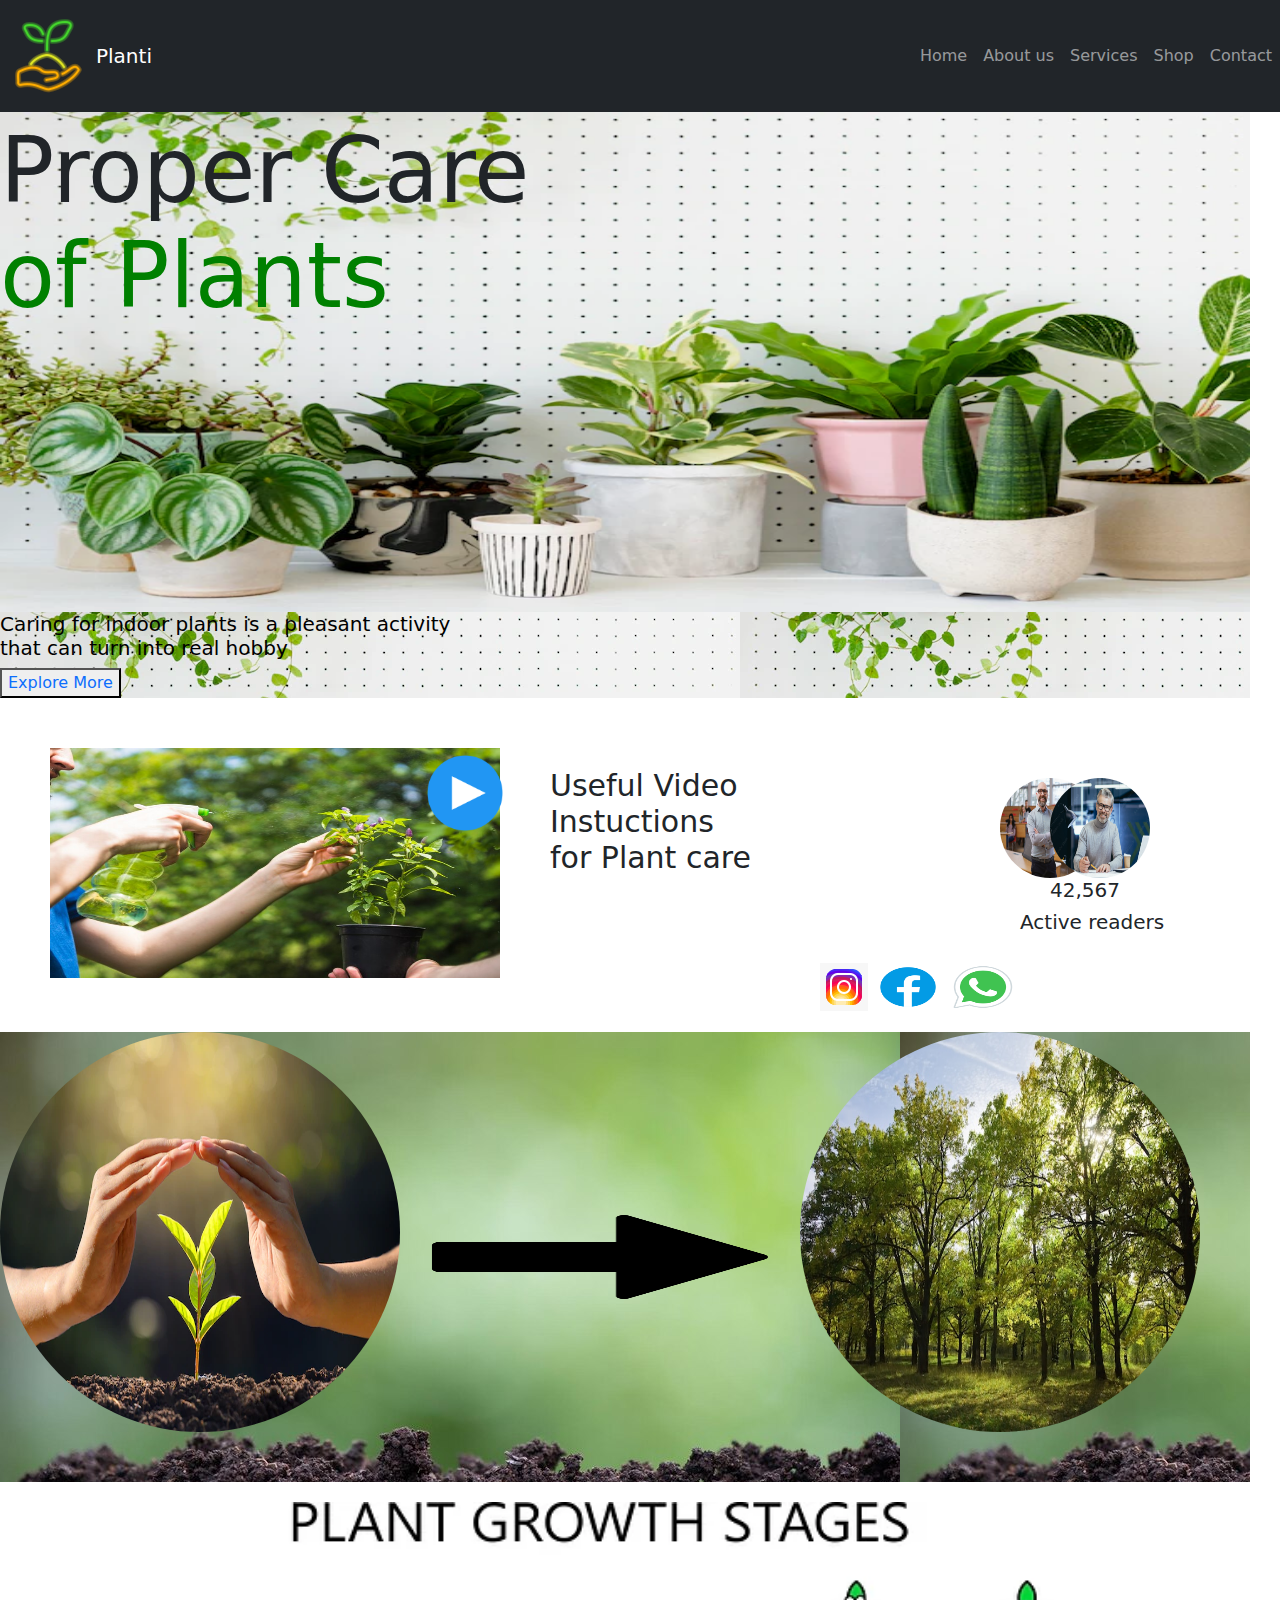
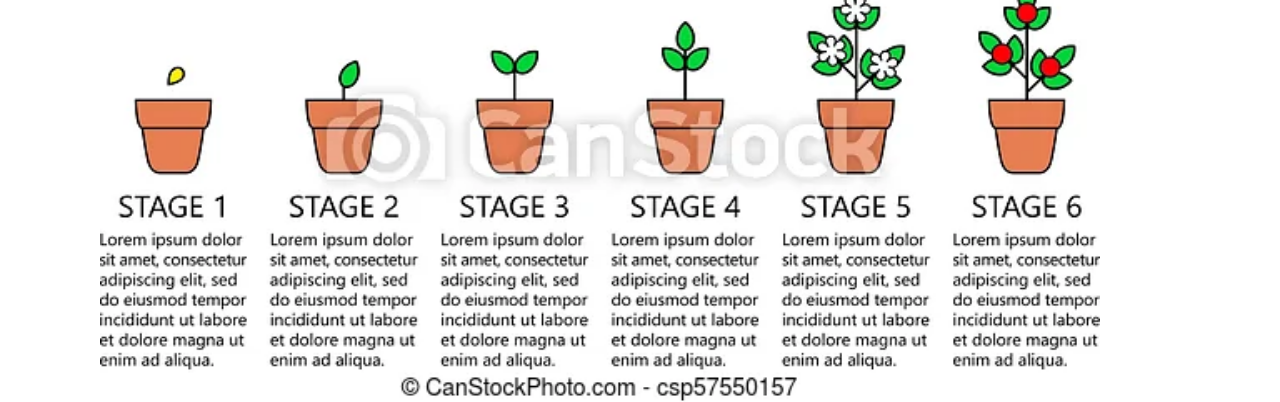
<file: index.html>
<!DOCTYPE html>
<html lang="en">
<head>
    <meta charset="UTF-8">
    <meta http-equiv="X-UA-Compatible" content="IE=edge">
    <meta name="viewport" content="width=device-width, initial-scale=1.0">
    <title>Document</title>
    <link rel="stylesheet" href="https://cdn.jsdelivr.net/npm/bootstrap@5.2.0-beta1/dist/css/bootstrap.min.css">
<link rel="stylesheet" href="style.css">
</head>
<body>
    
    <nav class="navbar bg-dark navbar-dark navbar-expand-lg">
        <!-- Navbar content -->
        <img src="icons8-tree-planting-96.png" alt="">
    <a class="nav-link navbar-brand">Planti</a>
       <button class="navbar-toggler" type="button" data-bs-toggle="collapse" data-bs-target="#navbarSupportedContent" aria-controls="navbarSupportedContent" aria-expanded="false" aria-label="Toggle navigation">
      <span class="navbar-toggler-icon"></span>
    </button>
    <div class="collapse navbar-collapse" id="navbarTogglerDemo01">
        <ul class="navbar-nav ms-auto">
            <li class="nav-item">
                <a class="nav-link">Home</a>
            </li>
            <li class="nav-item">
                <a href="About.html" class="nav-link">About us</a>
            </li>
            <li class="nav-item">
                <a  class="nav-link">Services</a>
            </li>
            <li class="nav-item">
                <a href="shop.html" class="nav-link">Shop</a>
            </li>
            <li class="nav-item">
                <a  href="contact.html" class="nav-link">Contact</a>
            </li>
        </ul>
        
    </div>

    
</nav>
        <h1 class="A">Proper Care</h1>
        <h1 class="B">of Plants</h1>
        <img class="a" src="small tree.webp" alt="">
        <div class="vaibhav">
        <h1 class="C">Caring for indoor plants is a pleasant activity <br>that can turn into real hobby</h1>
        <button class="D"><a href="https://identify.plantnet.org/">Explore More</a></button>
        </div>
        <div class="vijay">
        <img class="jadhav" src="pani tree.jpg" alt="">
        <img class="rajesh" src="video img.png" alt="">
        <h1 class="dada"> Useful Video <br> Instuctions <br>for Plant care</h1>
        <img class="shivdhan" src="student.jpg" alt="">
        <img class="payal" src="lecturer.jpg" alt="">
        <h1 class="hari">42,567</h1>
        <h1 class="saheb">Active readers</h1>
        </div>
        <div class="icon">
            <img src="icons8-instagram.gif" alt="">
            <img class="r" src="facebook.png" alt="">
            <img  class="p" src="whatsap.png" alt="">
            </div>
        <div class="VC">
        <img class="Z" src="planti vai.webp" alt="">
        <img class="MD" src="arrow.png" alt="">
        <img class="Y" src="gita.jpg" alt="">
        </div>
        <img class="VM" src="instruction.webp" alt="">
        
        <script src="index.js"></script>
        
        
    
</body>
</html>
</file>
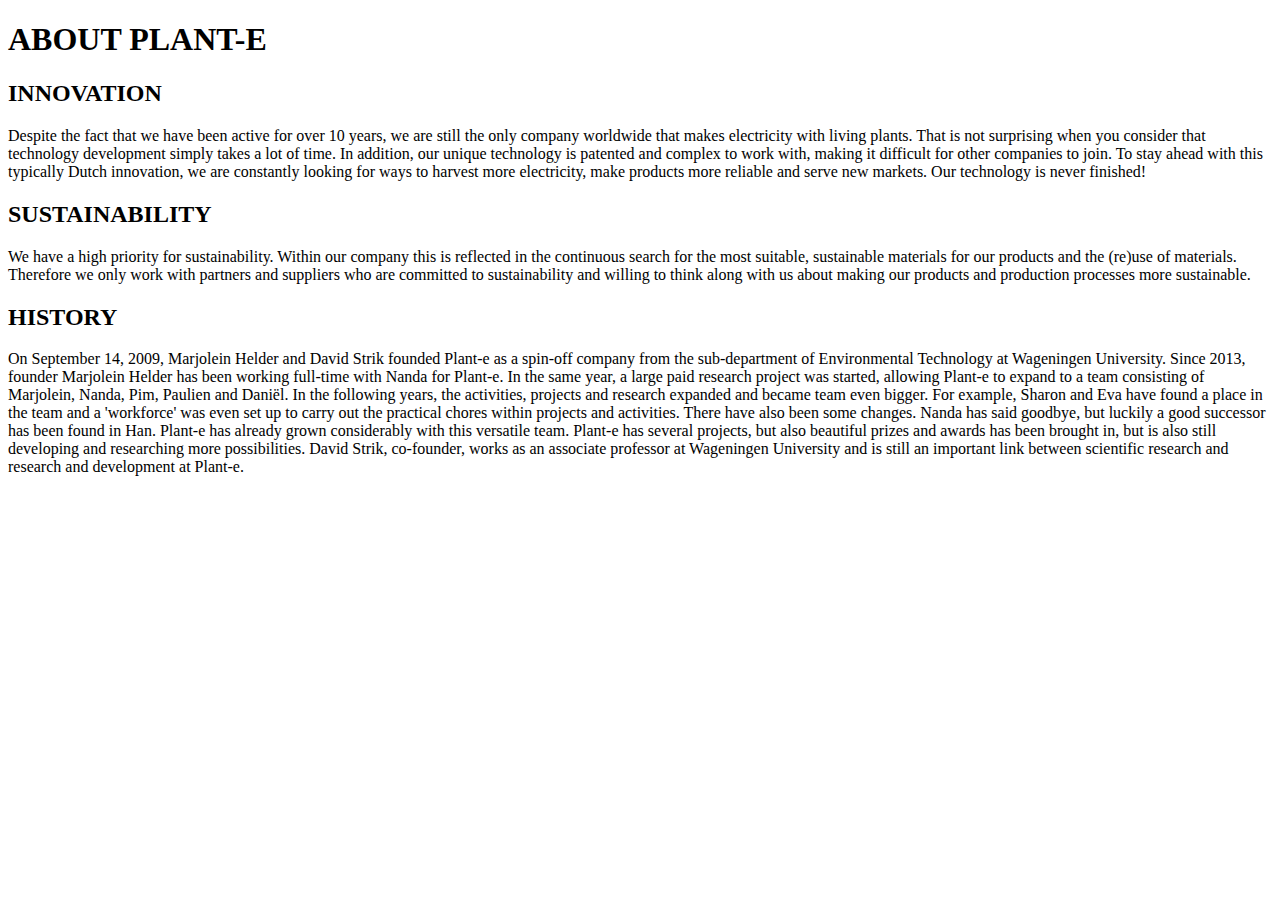
<file: About.html>
<!DOCTYPE html>
<html lang="en">
<head>
    <meta charset="UTF-8">
    <meta http-equiv="X-UA-Compatible" content="IE=edge">
    <meta name="viewport" content="width=device-width, initial-scale=1.0">
    <title>Document</title>
</head>
<body>
    <h1>ABOUT PLANT-E</h1>
    <h2>INNOVATION</h2>
    <p>Despite the fact that we have been active for over 10 years, we are still the only company worldwide that makes electricity with living plants. That is not surprising when you consider that technology development simply takes a lot of time. In addition, our unique technology is patented and complex to work with, making it difficult for other companies to join. To stay ahead with this typically Dutch innovation, we are constantly looking for ways to harvest more electricity, make products more reliable and serve new markets. Our technology is never finished!</p>
    <h2>SUSTAINABILITY</h2>
    <p>We have a high priority for sustainability. Within our company this is reflected in the continuous search for the most suitable, sustainable materials for our products and the (re)use of materials. Therefore we only work with partners and suppliers who are committed to sustainability and willing to think along with us about making our products and production processes more sustainable.

    </p>
    <h2>HISTORY</h2>
    <p>On September 14, 2009, Marjolein Helder and David Strik founded Plant-e as a spin-off company from the sub-department of Environmental Technology at Wageningen University.

        Since 2013, founder Marjolein Helder has been working full-time with Nanda for Plant-e. In the same year, a large paid research project was started, allowing Plant-e to expand to a team consisting of Marjolein, Nanda, Pim, Paulien and Daniël. In the following years, the activities, projects and research expanded and became team even bigger. For example, Sharon and Eva have found a place in the team and a 'workforce' was even set up to carry out the practical chores within projects and activities. There have also been some changes. Nanda has said goodbye, but luckily a good successor has been found in Han.
        
        Plant-e has already grown considerably with this versatile team. Plant-e has several projects, but also beautiful prizes and awards has been brought in, but is also still developing and researching more possibilities.
        
        David Strik, co-founder, works as an associate professor at Wageningen University and is still an important link between scientific research and research and development at Plant-e.
        
        </p>
</body>
</html>
</file>
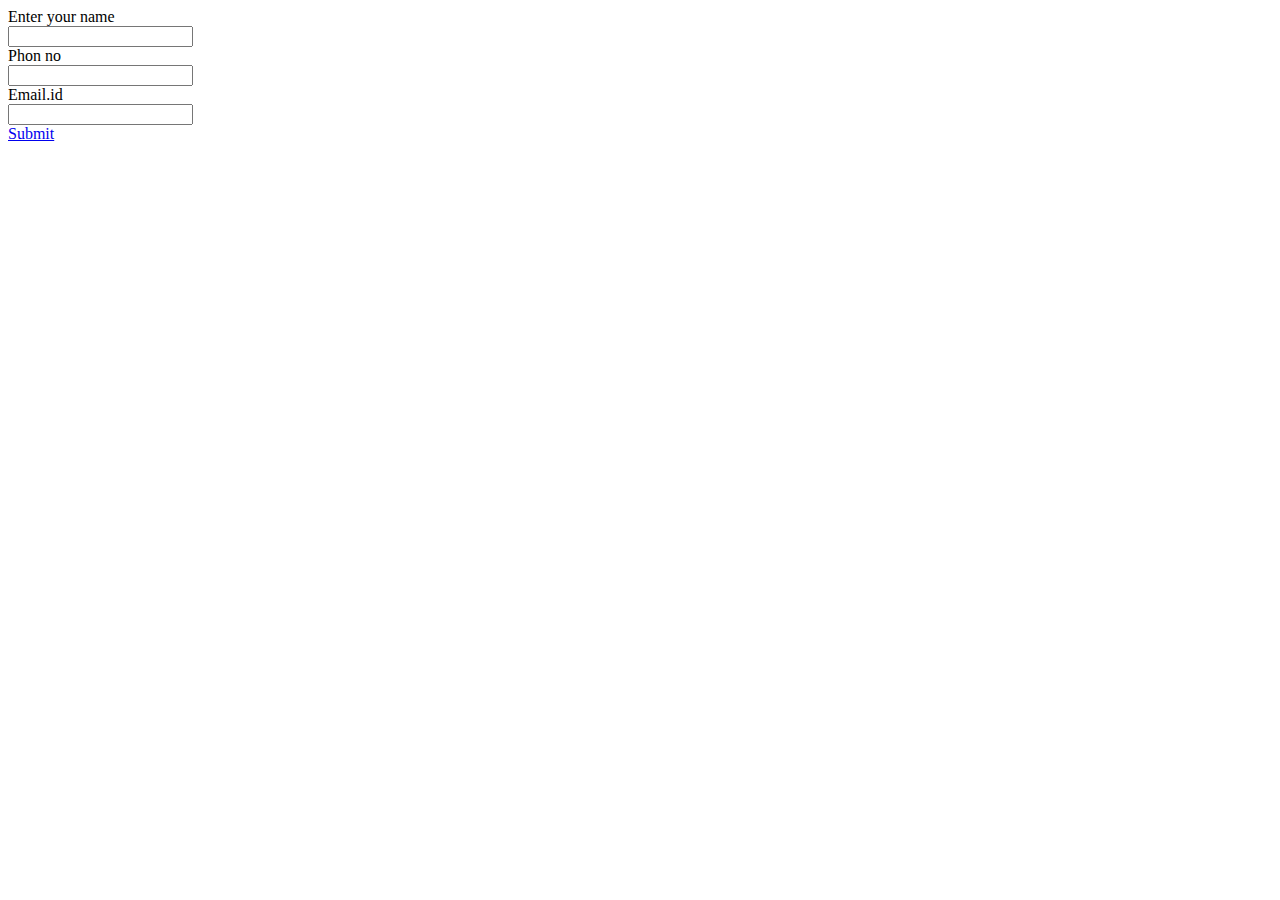
<file: contact.html>
<!DOCTYPE html>
<html lang="en">
<head>
    <meta charset="UTF-8">
    <meta http-equiv="X-UA-Compatible" content="IE=edge">
    <meta name="viewport" content="width=device-width, initial-scale=1.0">
    <title>Document</title>
</head>
<body>
    <form action="">
        <label for="">Enter your name</label><br>
        <input type="text"><br>
        <label for="">Phon no</label><br>
        <input type="number"><br>
        <label for="">Email.id</label><br>
        <input type="text"><br>
        <a href="https://identify.plantnet.org/">Submit</a>

    </form>
</body>
</html>
</file>
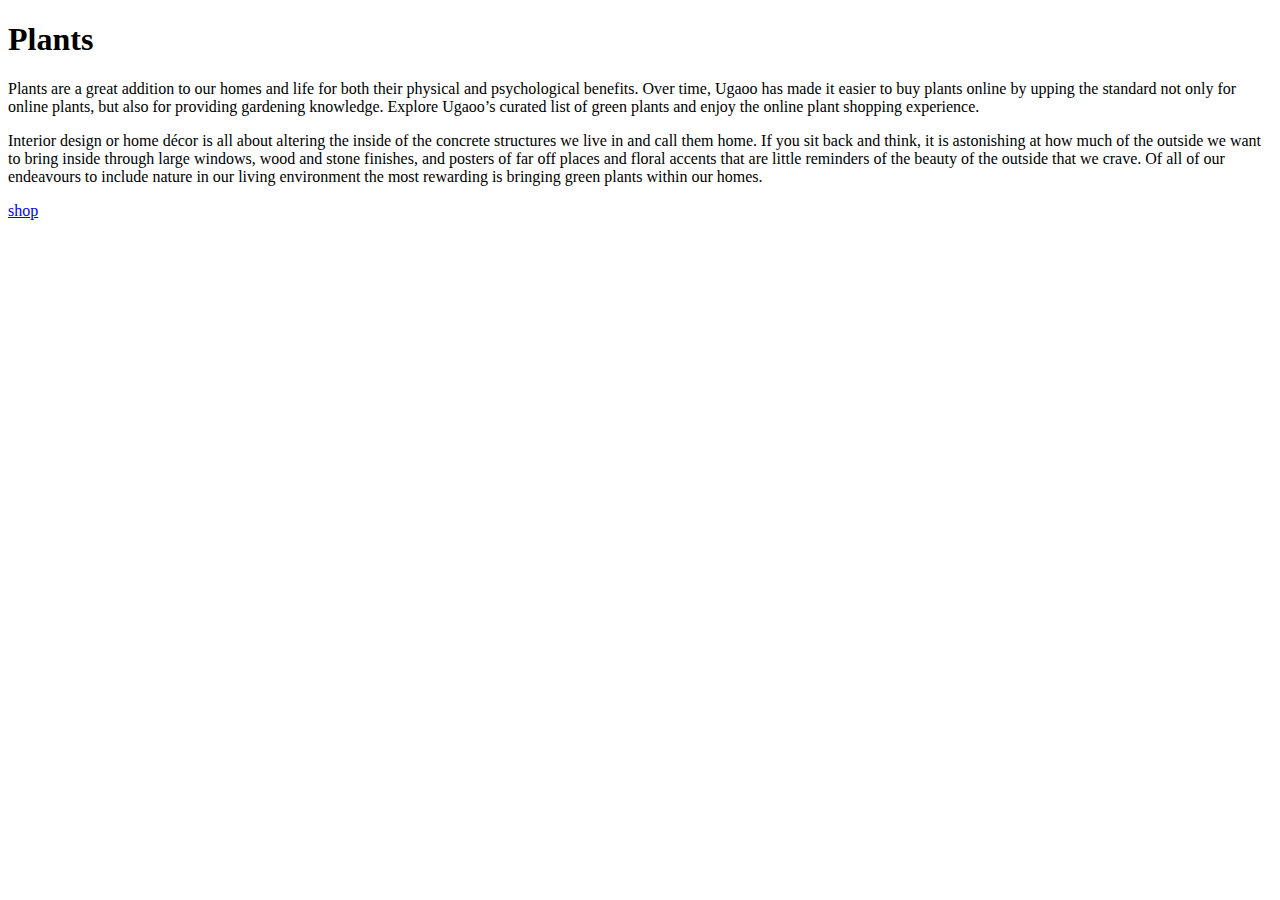
<file: shop.html>
<!DOCTYPE html>
<html lang="en">
<head>
    <meta charset="UTF-8">
    <meta http-equiv="X-UA-Compatible" content="IE=edge">
    <meta name="viewport" content="width=device-width, initial-scale=1.0">
    <title>Document</title>
</head>
<body>
    <h1>Plants</h1>
    <p>Plants are a great addition to our homes and life for both their physical and psychological benefits. Over time, Ugaoo has made it easier to buy plants online by upping the standard not only for online plants, but also for providing gardening knowledge. Explore Ugaoo’s curated list of green plants and enjoy the online plant shopping experience.

    </p>
    <p>Interior design or home décor is all about altering the inside of the concrete structures we live in and call them home. If you sit back and think, it is astonishing at how much of the outside we want to bring inside through large windows, wood and stone finishes, and posters of far off places and floral accents that are little reminders of the beauty of the outside that we crave. Of all of our endeavours to include nature in our living environment the most rewarding is bringing green plants within our homes.</p>
    <a href="https://www.ugaoo.com/collections/plants">shop</a>
</body>
</html>
</file>
<file: style.css>
.A{
    font-size: 90px;
    margin-top: 5px;
    position: absolute;
    
}
.B{
    color:green;
    font-size: 90px;
    position: absolute;
    margin-top: 110px;
    
}
.a{
    width: 1250px;
    height: 500px;
    
}
.vaibhav{
    width: 1250px;
    background-image:url(small\ tree.webp);
}
.C{
    font-size: 20px;
    color:black;
}
.vijay{
    margin-top: 50px;
}
.jadhav{
    width: 450px;
    height: 230px;
    margin-left: 50px;
    position: absolute;
    margin-bottom: 20px;

}
.rajesh{
    width: 90px;
    height: 90px;
    margin-left: 420px;
    position: absolute;
}
.dada{
    margin-left: 550px;
    margin-top: 20px;
    position: absolute;
    font-size: 30px;
}


.shivdhan{
    width: 100px;
    height: 100px;
    margin-left: 1050px;
    border-radius: 50px;
    margin-top: 30px;
    position: absolute;

}
.payal{
    width: 100px;
    height: 100px;
    margin-left: 1000px;
    border-radius: 50px;
    margin-top: 30px;
}

.hari{
    margin-left: 1050px;
    font-size: 20px;
}
.saheb{
    margin-left: 1020px;
    font-size: 20px;
}
.r{
    height: 50px;
    width: 70px;
}
.p{
    height: 50px;
    width: 70px;
}
.icon{
    margin-left: 800px;
    padding: 20px;
}
.D{
    text-decoration: none;
}
a{
    text-decoration: none;
}
.Z{
    height: 400px;
    width: 400px;
    border-radius: 250px;
    position: absolute;
}
.MD{
    height: 150px;
    width: 400px;
    margin-left: 400px;
    margin-top: 150px;
    position: absolute;
}
.Y{
    height: 400px;
    width: 400px;
    border-radius: 250px;
    margin-left: 800px;
}
.VC{
    height: 450px;
    width: 1250px;
    background-image: url(black\ soil.jpg);
}
.VM{
    height: 500px;
    width: 1000px;
    margin-left: 100px;
    margin-top: 20px;
}
</file>
